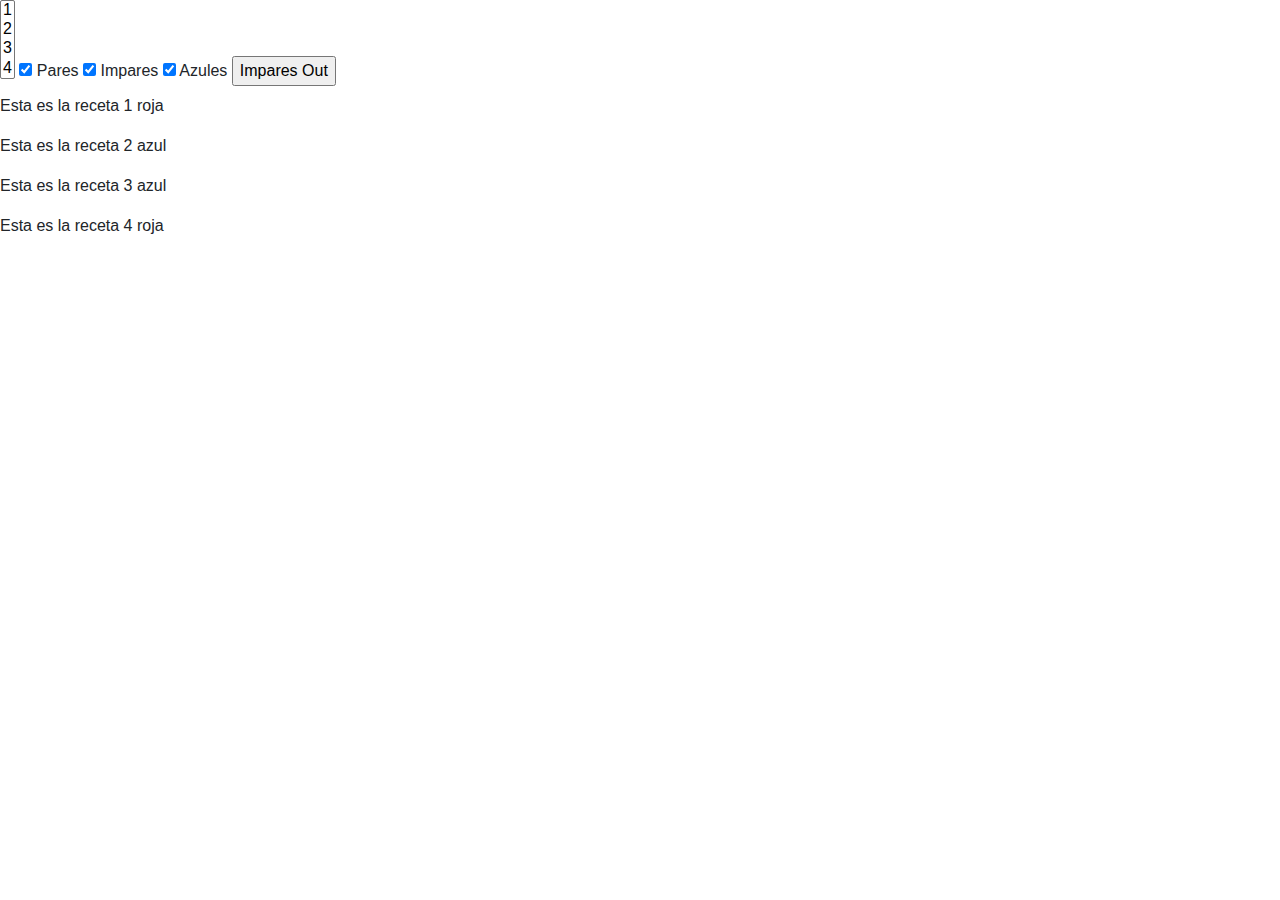
<file: pruebas.html>
<!doctype html>
<html>
    <head>
        <script src="./js/jquery-3.3.1.min.js"></script>
      
        <style>
            
        </style>

        <link rel="stylesheet" href="./css/bootstrap/bootstrap.css">

    </head>
    <body>
        
        <form action="update()" method="get" accept-charset="utf-8">
          <select name="numero" multiple>
            <option value="1">1</option>
            <option value="2">2</option>
            <option value="3">3</option>
            <option value="4">4</option>
          </select>

          <label><input id="chkPares" type="checkbox" name="pares" value="pares" onchange="update()" checked> Pares</label>

          <label><input id="chkImpares" type="checkbox" name="impares" value="impares" onchange="update()" checked> Impares</label>

          <label><input id="chkazul" type="checkbox" name="Color" value="colores" onchange="azul()" checked> Azules</label>

          <label><input type="button" name="Recetas" value="Impares Out" onclick="quitar()"></label>
          
        </form>

        <div id="rec"  class="impares rojo">
          <p id="receta">Esta es la receta 1 roja</p>
        </div>

        <div id="rec" class="pares azul">
          <p id="receta">Esta es la receta 2 azul</p>
        </div>

        <div id="con"  class="impares azul">
          <p id="receta">Esta es la receta 3 azul</p>
        </div>

        <div id="con" class="pares rojo">
          <p id="receta">Esta es la receta 4 roja</p>
        </div>
      

        <script type="text/javascript" charset="utf-8" async defer>
          function update(){

              // Checkbox
              if($("#chkPares").is(":checked")){
                $(".pares").show(300);
              } else {
                $(".pares").hide(300);
              }

              // Checkbox
              if($("#chkImpares").is(":checked")){
                $(".impares").show(300);
              } else {
                $(".impares").hide(300);
              }
          }
          var i = 0;
          function quitar () {

            $("input:checkbox:checked").each(   
                function() {
                    alert("El checkbox con valor " + $(this).val() + " está seleccionado");
                }
            );

           $(".impares").each(function() {
              if (i % 2 == 0) {
                $(this).hide();
              } else {
                $(this).show();
              }
              
            });

           i++;

          }

          function azul() {
             $(".azul").each(function() {
                $(this).hide();
              });
          }
        </script>

    </body>
</html>
</file>
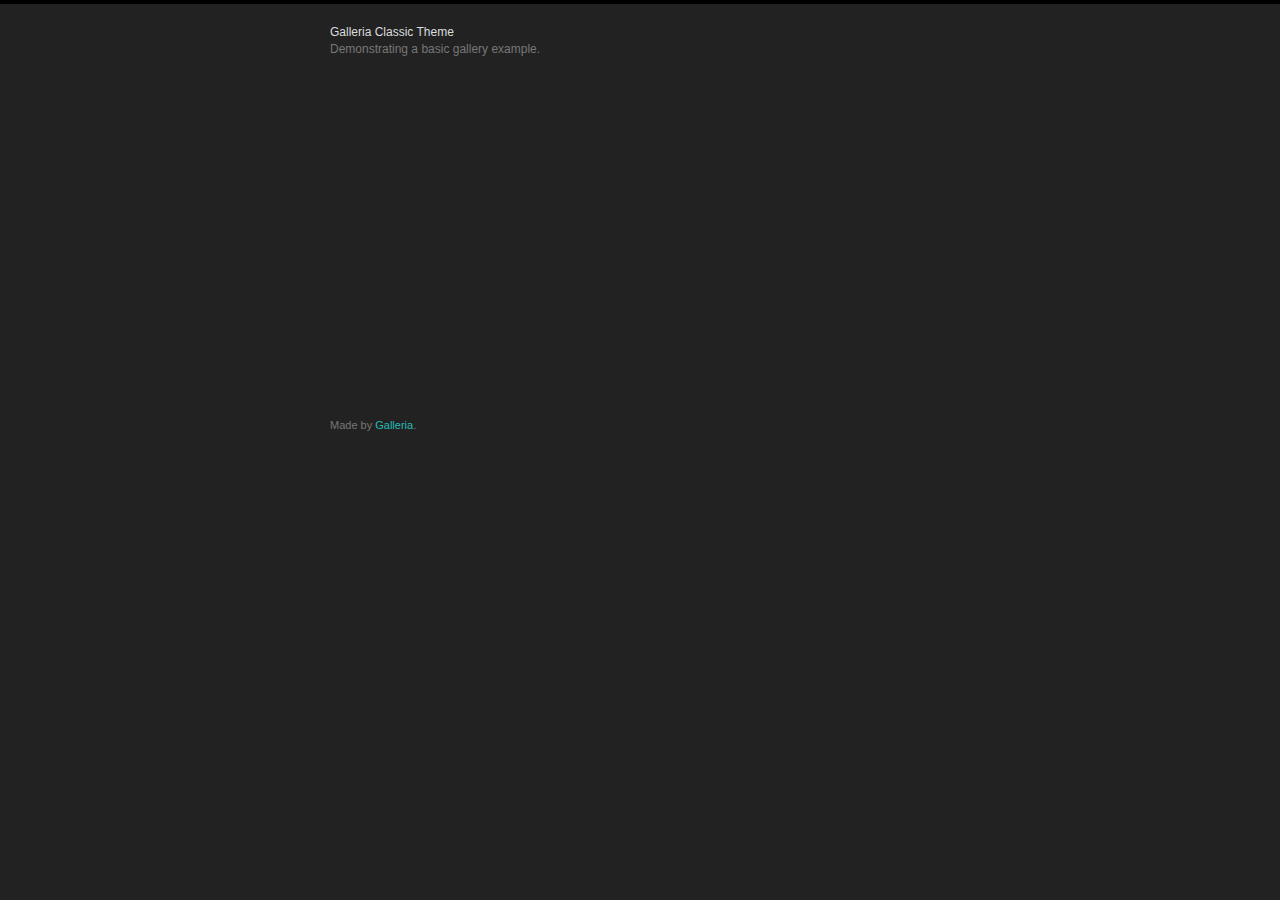
<file: js/galleria/themes/classic/classic-demo.html>
<!DOCTYPE html>
<html lang="en">
    <head>
        <meta charset="utf-8">
        <title>Galleria Classic Theme</title>
        <style>

            /* Demo styles */
            html,body{background:#222;margin:0;}
            body{border-top:4px solid #000;}
            .content{color:#777;font:12px/1.4 "helvetica neue",arial,sans-serif;width:620px;margin:20px auto;}
            h1{font-size:12px;font-weight:normal;color:#ddd;margin:0;}
            p{margin:0 0 20px}
            a {color:#22BCB9;text-decoration:none;}
            .cred{margin-top:20px;font-size:11px;}

            /* This rule is read by Galleria to define the gallery height: */
            #galleria{height:320px}

        </style>

        <!-- load jQuery -->
        <!-- <script src="http://ajax.googleapis.com/ajax/libs/jquery/3.1.1/jquery.js"></script> -->
        <script src="http://ajax.googleapis.com/ajax/libs/jquery/2.2.4/jquery.js"></script>

        <!-- load Galleria -->
        <script src="../../galleria-1.5.7.min.js"></script>

    </head>
<body>
    <div class="content">
        <h1>Galleria Classic Theme</h1>
        <p>Demonstrating a basic gallery example.</p>

        <!-- Adding gallery images. We use resized thumbnails here for better performance, but it’s not necessary -->

        <div id="galleria">
            <a href="http://upload.wikimedia.org/wikipedia/commons/thumb/a/a2/Biandintz_eta_zaldiak_-_modified2.jpg/800px-Biandintz_eta_zaldiak_-_modified2.jpg">
                <img 
                    src="http://upload.wikimedia.org/wikipedia/commons/thumb/a/a2/Biandintz_eta_zaldiak_-_modified2.jpg/100px-Biandintz_eta_zaldiak_-_modified2.jpg",
                    data-big="http://upload.wikimedia.org/wikipedia/commons/thumb/a/a2/Biandintz_eta_zaldiak_-_modified2.jpg/1280px-Biandintz_eta_zaldiak_-_modified2.jpg"
                    data-title="Biandintz eta zaldiak"
                    data-description="Horses on Bianditz mountain, in Navarre, Spain."
                >
            </a>
            <a href="http://upload.wikimedia.org/wikipedia/commons/thumb/6/6c/Athabasca_Rail_at_Brule_Lake.jpg/800px-Athabasca_Rail_at_Brule_Lake.jpg">
                <img 
                    src="http://upload.wikimedia.org/wikipedia/commons/thumb/6/6c/Athabasca_Rail_at_Brule_Lake.jpg/100px-Athabasca_Rail_at_Brule_Lake.jpg",
                    data-big="http://upload.wikimedia.org/wikipedia/commons/thumb/6/6c/Athabasca_Rail_at_Brule_Lake.jpg/1280px-Athabasca_Rail_at_Brule_Lake.jpg"
                    data-title="Athabasca Rail"
                    data-description="The Athabasca River railroad track at the mouth of Brulé Lake in Alberta, Canada."
                >
            </a>
            <a href="http://upload.wikimedia.org/wikipedia/commons/thumb/1/1f/Back-scattering_crepuscular_rays_panorama_1.jpg/1280px-Back-scattering_crepuscular_rays_panorama_1.jpg">
                <img 
                    src="http://upload.wikimedia.org/wikipedia/commons/thumb/1/1f/Back-scattering_crepuscular_rays_panorama_1.jpg/100px-Back-scattering_crepuscular_rays_panorama_1.jpg",
                    data-big="http://upload.wikimedia.org/wikipedia/commons/thumb/1/1f/Back-scattering_crepuscular_rays_panorama_1.jpg/1400px-Back-scattering_crepuscular_rays_panorama_1.jpg"
                    data-title="Back-scattering crepuscular rays"
                    data-description="Picture of the day on Wikimedia Commons 26 September 2010."
                >
            </a>
            <a href="http://upload.wikimedia.org/wikipedia/commons/thumb/7/75/Interior_convento_3.jpg/800px-Interior_convento_3.jpg">
                <img 
                    src="http://upload.wikimedia.org/wikipedia/commons/thumb/7/75/Interior_convento_3.jpg/120px-Interior_convento_3.jpg",
                    data-big="http://upload.wikimedia.org/wikipedia/commons/thumb/7/75/Interior_convento_3.jpg/1400px-Interior_convento_3.jpg"
                    data-title="Interior convento"
                    data-description="Interior view of Yuriria Convent, founded in 1550."
                >
            </a>
            <a href="http://upload.wikimedia.org/wikipedia/commons/thumb/6/6b/Oxbow_Bend_outlook_in_the_Grand_Teton_National_Park.jpg/800px-Oxbow_Bend_outlook_in_the_Grand_Teton_National_Park.jpg">
                <img 
                    src="http://upload.wikimedia.org/wikipedia/commons/thumb/6/6b/Oxbow_Bend_outlook_in_the_Grand_Teton_National_Park.jpg/100px-Oxbow_Bend_outlook_in_the_Grand_Teton_National_Park.jpg",
                    data-big="http://upload.wikimedia.org/wikipedia/commons/thumb/6/6b/Oxbow_Bend_outlook_in_the_Grand_Teton_National_Park.jpg/1280px-Oxbow_Bend_outlook_in_the_Grand_Teton_National_Park.jpg"
                    data-title="Oxbow Bend outlook"
                    data-description="View over the Snake River to the Mount Moran with the Skillet Glacier."
                >
            </a>
            <a href="http://upload.wikimedia.org/wikipedia/commons/thumb/c/c9/Hazy_blue_hour_in_Grand_Canyon.JPG/800px-Hazy_blue_hour_in_Grand_Canyon.JPG">
                <img 
                    src="http://upload.wikimedia.org/wikipedia/commons/thumb/c/c9/Hazy_blue_hour_in_Grand_Canyon.JPG/100px-Hazy_blue_hour_in_Grand_Canyon.JPG",
                    data-big="http://upload.wikimedia.org/wikipedia/commons/thumb/c/c9/Hazy_blue_hour_in_Grand_Canyon.JPG/1280px-Hazy_blue_hour_in_Grand_Canyon.JPG"
                    data-title="Hazy blue hour"
                    data-description="Hazy blue hour in Grand Canyon. View from the South Rim."
                >
            </a>
            <a href="http://upload.wikimedia.org/wikipedia/commons/thumb/f/f4/2909_vallon_moy_res.jpg/800px-2909_vallon_moy_res.jpg">
                <img 
                    src="http://upload.wikimedia.org/wikipedia/commons/thumb/f/f4/2909_vallon_moy_res.jpg/100px-2909_vallon_moy_res.jpg",
                    data-big="http://upload.wikimedia.org/wikipedia/commons/thumb/f/f4/2909_vallon_moy_res.jpg/1280px-2909_vallon_moy_res.jpg"
                    data-title="Haute Severaisse valley"
                    data-description="View of Haute Severaisse valley and surrounding summits from the slopes of Les Vernets."
                >
            </a>
            <a href="http://upload.wikimedia.org/wikipedia/commons/thumb/4/46/Bohinjsko_jezero_2.jpg/800px-Bohinjsko_jezero_2.jpg">
                <img 
                    src="http://upload.wikimedia.org/wikipedia/commons/thumb/4/46/Bohinjsko_jezero_2.jpg/100px-Bohinjsko_jezero_2.jpg",
                    data-big="http://upload.wikimedia.org/wikipedia/commons/thumb/4/46/Bohinjsko_jezero_2.jpg/1280px-Bohinjsko_jezero_2.jpg"
                    data-title="Bohinj lake"
                    data-description="Bohinj lake (Triglav National Park, Slovenia) in the morning."
                >
            </a>
            <a href="http://upload.wikimedia.org/wikipedia/commons/thumb/3/32/Bowling_Balls_Beach_2_edit.jpg/800px-Bowling_Balls_Beach_2_edit.jpg">
                <img 
                    src="http://upload.wikimedia.org/wikipedia/commons/thumb/3/32/Bowling_Balls_Beach_2_edit.jpg/100px-Bowling_Balls_Beach_2_edit.jpg",
                    data-big="http://upload.wikimedia.org/wikipedia/commons/thumb/3/32/Bowling_Balls_Beach_2_edit.jpg/1280px-Bowling_Balls_Beach_2_edit.jpg"
                    data-title="Bowling Balls"
                    data-description="Mendocino county, California, USA."
                >
            </a>
            <a href="https://vimeo.com/25750735">
                <span class="video">Works for vimeo too.</span>
            </a>
            <a href="https://www.youtube.com/watch?v=GOD-RyVB-3Q">
                <span class="video">Works for youtube too.</span>
            </a>

        </div>
        <p class="cred">Made by <a href="http://galleria.io">Galleria</a>.</p>
    </div>

    <script>
    $(function() {
        // Load the classic theme
        Galleria.loadTheme('galleria.classic.min.js');

        // Initialize Galleria
        Galleria.run('#galleria');
    });
    </script>
    </body>
</html>
</file>
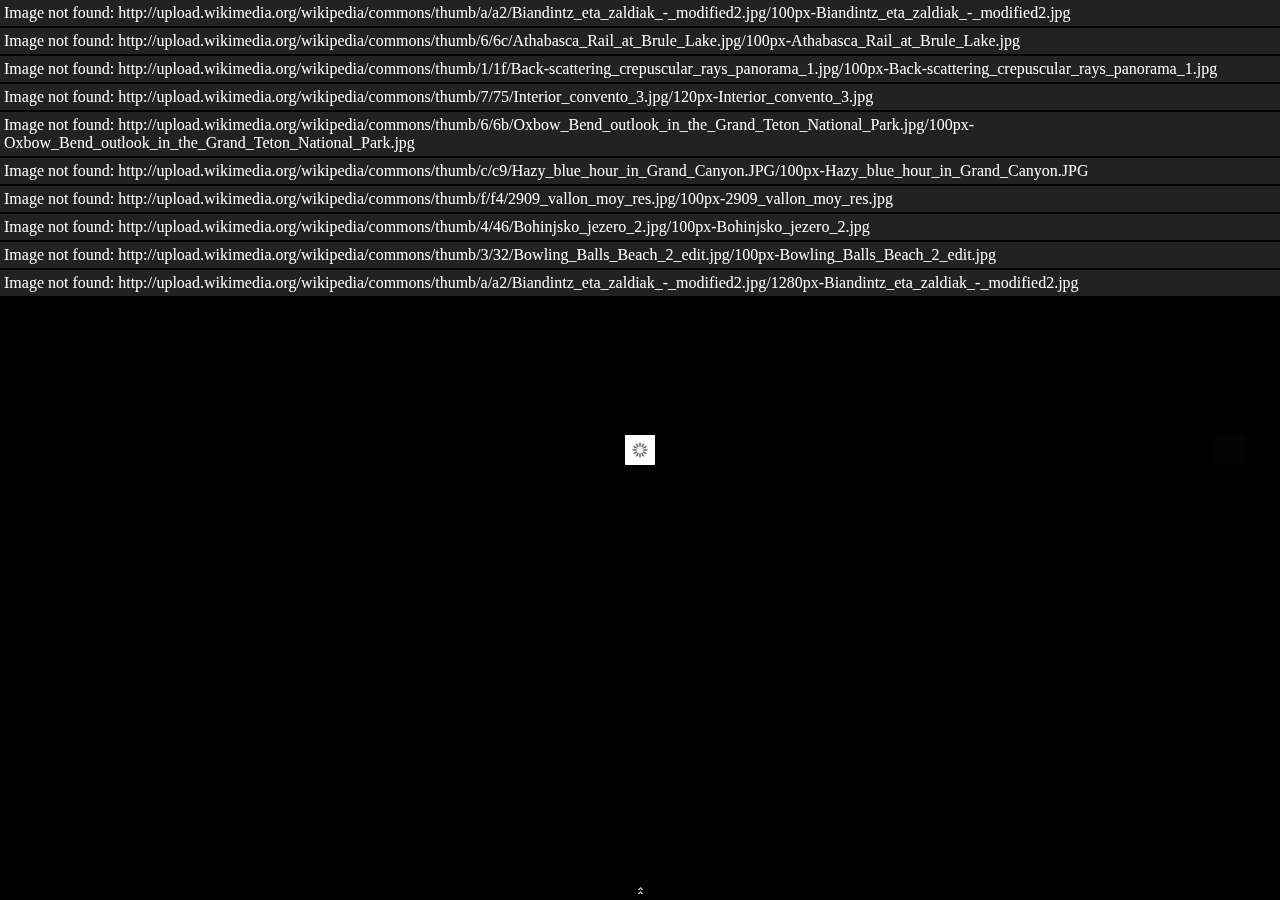
<file: js/galleria/themes/fullscreen/fullscreen-demo.html>
<!DOCTYPE html>
<html lang="sv">
    <head>
        <meta charset="utf-8">
        <meta name="viewport" content="width=device-width,initial-scale=0.5,user-scalable=no">
        <title>Galleria Fullscreen Theme Demo</title>

        <!-- load jQuery -->
        <!-- <script src="http://ajax.googleapis.com/ajax/libs/jquery/3.1.1/jquery.js"></script> -->
        <script src="http://ajax.googleapis.com/ajax/libs/jquery/2.2.4/jquery.js"></script>

        <!-- load Galleria -->
        <script src="../../galleria-1.5.7.min.js"></script>

        <style>
        body{background:#000;}
        </style>

    </head>
<body>
    <div class="galleria">
        <a href="http://upload.wikimedia.org/wikipedia/commons/thumb/a/a2/Biandintz_eta_zaldiak_-_modified2.jpg/800px-Biandintz_eta_zaldiak_-_modified2.jpg">
            <img 
                src="http://upload.wikimedia.org/wikipedia/commons/thumb/a/a2/Biandintz_eta_zaldiak_-_modified2.jpg/100px-Biandintz_eta_zaldiak_-_modified2.jpg",
                data-big="http://upload.wikimedia.org/wikipedia/commons/thumb/a/a2/Biandintz_eta_zaldiak_-_modified2.jpg/1280px-Biandintz_eta_zaldiak_-_modified2.jpg"
                data-title="Biandintz eta zaldiak"
                data-description="Horses on Bianditz mountain, in Navarre, Spain."
            >
        </a>
        <a href="http://upload.wikimedia.org/wikipedia/commons/thumb/6/6c/Athabasca_Rail_at_Brule_Lake.jpg/800px-Athabasca_Rail_at_Brule_Lake.jpg">
            <img 
                src="http://upload.wikimedia.org/wikipedia/commons/thumb/6/6c/Athabasca_Rail_at_Brule_Lake.jpg/100px-Athabasca_Rail_at_Brule_Lake.jpg",
                data-big="http://upload.wikimedia.org/wikipedia/commons/thumb/6/6c/Athabasca_Rail_at_Brule_Lake.jpg/1280px-Athabasca_Rail_at_Brule_Lake.jpg"
                data-title="Athabasca Rail"
                data-description="The Athabasca River railroad track at the mouth of Brulé Lake in Alberta, Canada."
            >
        </a>
        <a href="http://upload.wikimedia.org/wikipedia/commons/thumb/1/1f/Back-scattering_crepuscular_rays_panorama_1.jpg/1280px-Back-scattering_crepuscular_rays_panorama_1.jpg">
            <img 
                src="http://upload.wikimedia.org/wikipedia/commons/thumb/1/1f/Back-scattering_crepuscular_rays_panorama_1.jpg/100px-Back-scattering_crepuscular_rays_panorama_1.jpg",
                data-big="http://upload.wikimedia.org/wikipedia/commons/thumb/1/1f/Back-scattering_crepuscular_rays_panorama_1.jpg/1400px-Back-scattering_crepuscular_rays_panorama_1.jpg"
                data-title="Back-scattering crepuscular rays"
                data-description="Picture of the day on Wikimedia Commons 26 September 2010."
            >
        </a>
        <a href="http://upload.wikimedia.org/wikipedia/commons/thumb/7/75/Interior_convento_3.jpg/800px-Interior_convento_3.jpg">
            <img 
                src="http://upload.wikimedia.org/wikipedia/commons/thumb/7/75/Interior_convento_3.jpg/120px-Interior_convento_3.jpg",
                data-big="http://upload.wikimedia.org/wikipedia/commons/thumb/7/75/Interior_convento_3.jpg/1400px-Interior_convento_3.jpg"
                data-title="Interior convento"
                data-description="Interior view of Yuriria Convent, founded in 1550."
            >
        </a>
        <a href="http://upload.wikimedia.org/wikipedia/commons/thumb/6/6b/Oxbow_Bend_outlook_in_the_Grand_Teton_National_Park.jpg/800px-Oxbow_Bend_outlook_in_the_Grand_Teton_National_Park.jpg">
            <img 
                src="http://upload.wikimedia.org/wikipedia/commons/thumb/6/6b/Oxbow_Bend_outlook_in_the_Grand_Teton_National_Park.jpg/100px-Oxbow_Bend_outlook_in_the_Grand_Teton_National_Park.jpg",
                data-big="http://upload.wikimedia.org/wikipedia/commons/thumb/6/6b/Oxbow_Bend_outlook_in_the_Grand_Teton_National_Park.jpg/1280px-Oxbow_Bend_outlook_in_the_Grand_Teton_National_Park.jpg"
                data-title="Oxbow Bend outlook"
                data-description="View over the Snake River to the Mount Moran with the Skillet Glacier."
            >
        </a>
        <a href="http://upload.wikimedia.org/wikipedia/commons/thumb/c/c9/Hazy_blue_hour_in_Grand_Canyon.JPG/800px-Hazy_blue_hour_in_Grand_Canyon.JPG">
            <img 
                src="http://upload.wikimedia.org/wikipedia/commons/thumb/c/c9/Hazy_blue_hour_in_Grand_Canyon.JPG/100px-Hazy_blue_hour_in_Grand_Canyon.JPG",
                data-big="http://upload.wikimedia.org/wikipedia/commons/thumb/c/c9/Hazy_blue_hour_in_Grand_Canyon.JPG/1280px-Hazy_blue_hour_in_Grand_Canyon.JPG"
                data-title="Hazy blue hour"
                data-description="Hazy blue hour in Grand Canyon. View from the South Rim."
            >
        </a>
        <a href="http://upload.wikimedia.org/wikipedia/commons/thumb/f/f4/2909_vallon_moy_res.jpg/800px-2909_vallon_moy_res.jpg">
            <img 
                src="http://upload.wikimedia.org/wikipedia/commons/thumb/f/f4/2909_vallon_moy_res.jpg/100px-2909_vallon_moy_res.jpg",
                data-big="http://upload.wikimedia.org/wikipedia/commons/thumb/f/f4/2909_vallon_moy_res.jpg/1280px-2909_vallon_moy_res.jpg"
                data-title="Haute Severaisse valley"
                data-description="View of Haute Severaisse valley and surrounding summits from the slopes of Les Vernets."
            >
        </a>
        <a href="http://upload.wikimedia.org/wikipedia/commons/thumb/4/46/Bohinjsko_jezero_2.jpg/800px-Bohinjsko_jezero_2.jpg">
            <img 
                src="http://upload.wikimedia.org/wikipedia/commons/thumb/4/46/Bohinjsko_jezero_2.jpg/100px-Bohinjsko_jezero_2.jpg",
                data-big="http://upload.wikimedia.org/wikipedia/commons/thumb/4/46/Bohinjsko_jezero_2.jpg/1280px-Bohinjsko_jezero_2.jpg"
                data-title="Bohinj lake"
                data-description="Bohinj lake (Triglav National Park, Slovenia) in the morning."
            >
        </a>
        <a href="http://upload.wikimedia.org/wikipedia/commons/thumb/3/32/Bowling_Balls_Beach_2_edit.jpg/800px-Bowling_Balls_Beach_2_edit.jpg">
            <img 
                src="http://upload.wikimedia.org/wikipedia/commons/thumb/3/32/Bowling_Balls_Beach_2_edit.jpg/100px-Bowling_Balls_Beach_2_edit.jpg",
                data-big="http://upload.wikimedia.org/wikipedia/commons/thumb/3/32/Bowling_Balls_Beach_2_edit.jpg/1280px-Bowling_Balls_Beach_2_edit.jpg"
                data-title="Bowling Balls"
                data-description="Mendocino county, California, USA."
            >
        </a>
    </div>
    <script>
    $(function() {
        // Load the Fullscreen theme
        Galleria.loadTheme('galleria.fullscreen.min.js');

        // Initialize Galleria
        Galleria.run('.galleria');
    });
    </script>
    </body>
</html>
</file>
